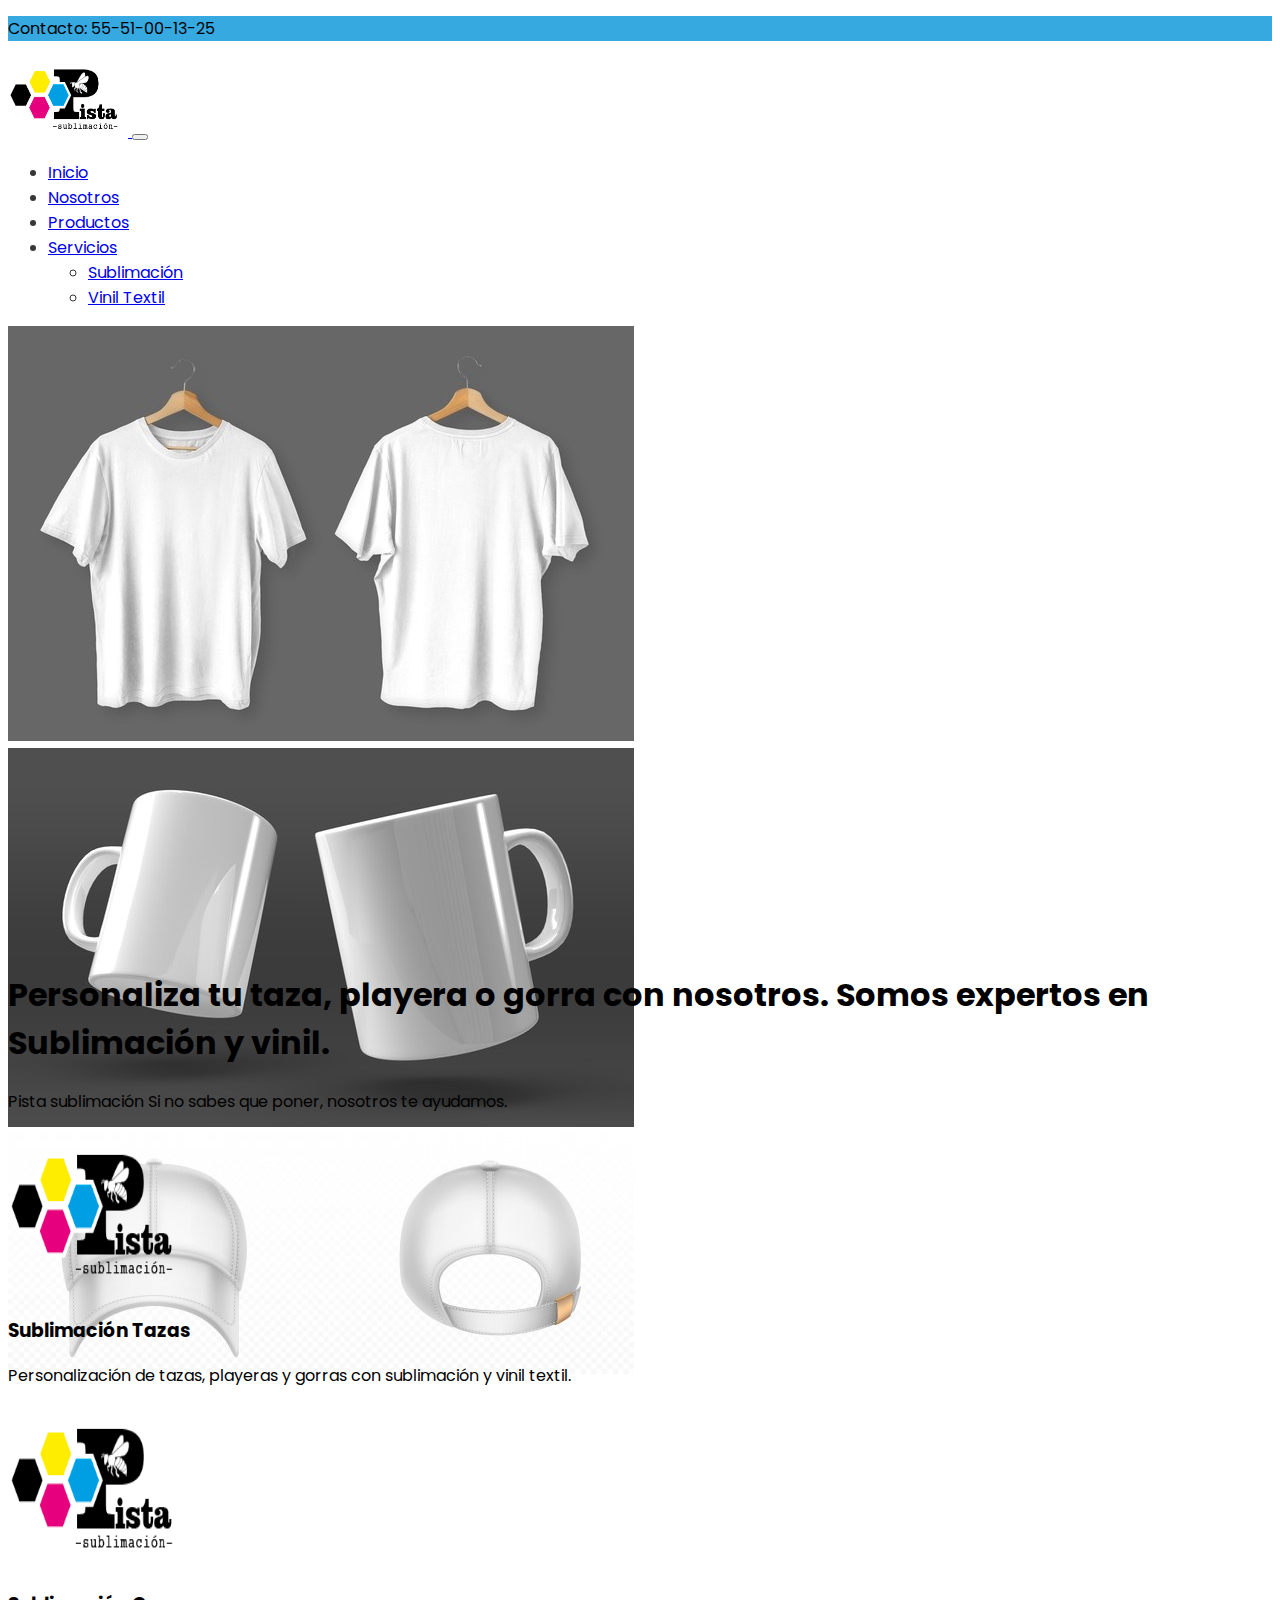
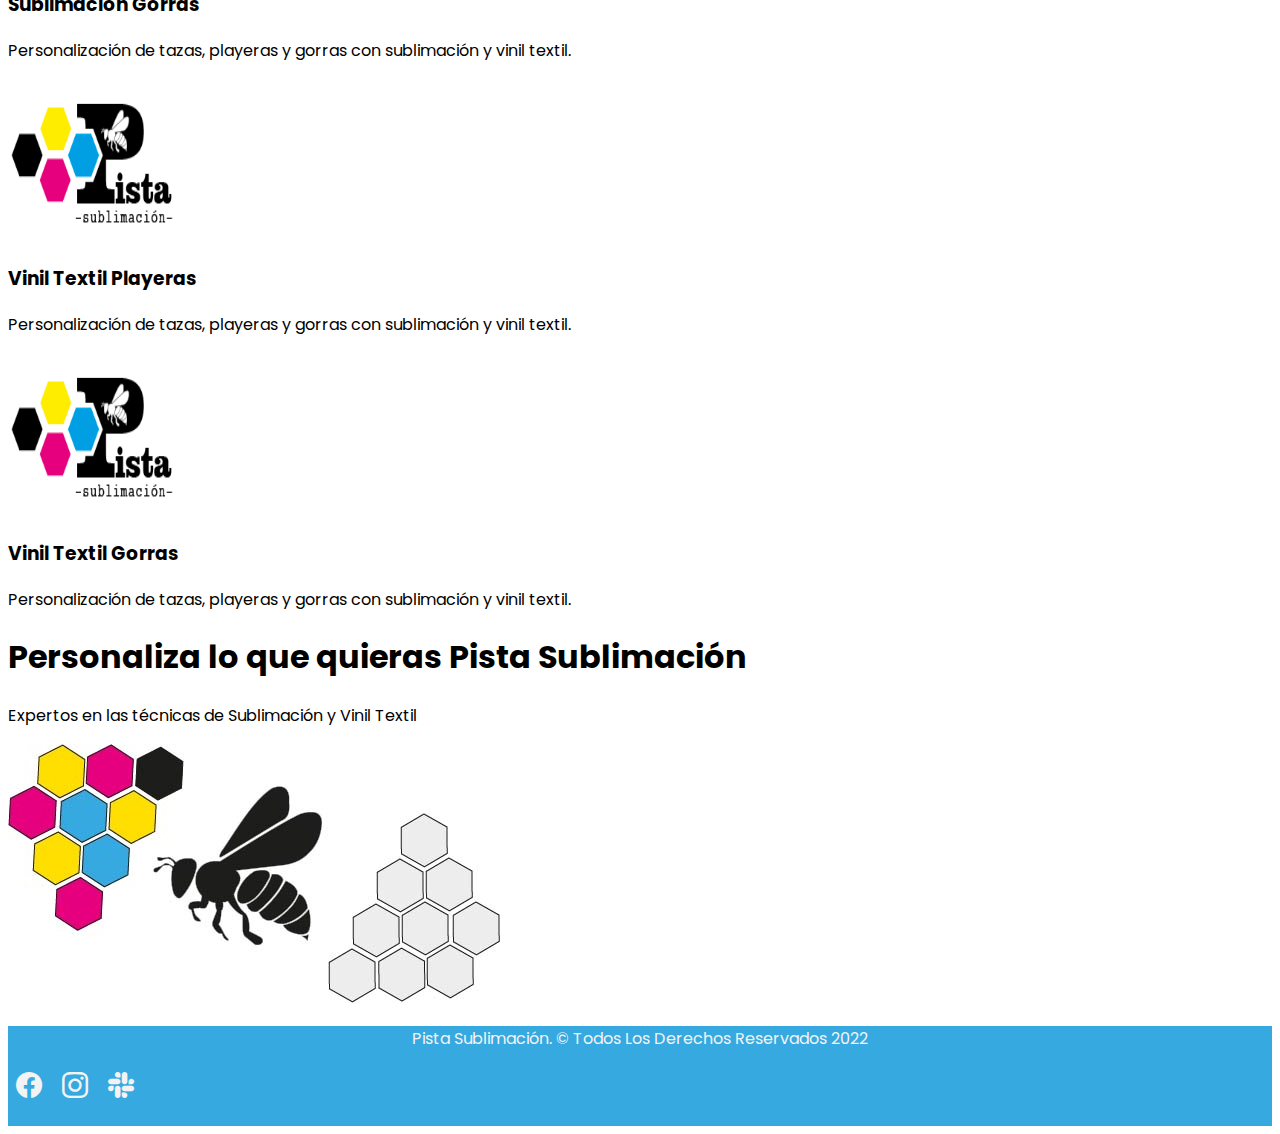
<file: index.html>
<!doctype html>
<html lang="en">

<head>
    <!-- Required meta tags -->
    <meta charset="utf-8">
    <meta name="viewport" content="width=device-width, initial-scale=1">

    <!-- Bootstrap CSS -->
    <link href="https://cdn.jsdelivr.net/npm/bootstrap@5.1.3/dist/css/bootstrap.min.css" rel="stylesheet"
        integrity="sha384-1BmE4kWBq78iYhFldvKuhfTAU6auU8tT94WrHftjDbrCEXSU1oBoqyl2QvZ6jIW3" crossorigin="anonymous">
        <link rel="stylesheet" href="https://cdn.jsdelivr.net/npm/bootstrap-icons@1.7.2/font/bootstrap-icons.css">
    <link rel="stylesheet" href="./css/estilos.css">

    <title>Portada Bootstrap</title>
</head>

<body>

    <!-- Encabezado -->
    <header class="container-fluid d-flex justify-content-center" id="encabezado">
        <p class="text-light mb-0 p-2 fs-6">Contacto: 55-51-00-13-25</p>
    </header>

    <nav class="navbar navbar-expand-lg navbar-light bg-light " id="menu">
        <div class="container-fluid">
            <a class="navbar-brand" href="index.html">
                <img src="./img/abejaP.png" alt="" width="120" height="80">
            </a>

            <button class="navbar-toggler" type="button" data-bs-toggle="collapse" data-bs-target="#navbarNavDropdown"
                aria-controls="navbarNavDropdown" aria-expanded="false" aria-label="Toggle navigation">
                <span class="navbar-toggler-icon"></span>
            </button>
            <div class="collapse navbar-collapse" id="navbarNavDropdown">
                <ul class="navbar-nav">
                    <li class="nav-item">
                        <a class="nav-link active" aria-current="page" href="index.html">Inicio</a>
                    </li>
                    <li class="nav-item">
                        <a class="nav-link" href="nosotros.html">Nosotros</a>
                    </li>
                    <li class="nav-item">
                        <a class="nav-link" href="productos.html">Productos</a>
                    </li>
                    <li class="nav-item dropdown">
                        <a class="nav-link dropdown-toggle" href="#" id="navbarDropdownMenuLink" role="button"
                            data-bs-toggle="dropdown" aria-expanded="false">
                            Servicios
                        </a>
                        <ul class="dropdown-menu" aria-labelledby="navbarDropdownMenuLink">
                            <li><a class="dropdown-item" href="sublimacion.html">Sublimación</a></li>
                            <li><a class="dropdown-item" href="vinil_textil.html">Vinil Textil</a></li>
                        </ul>
                    </li>
                </ul>
            </div>
        </div>
    </nav>

    <!--SLIDER DE IMAGENES-->

    <div id="carouselExampleSlidesOnly" class="carousel slide" data-bs-ride="carousel">
        <div class="carousel-inner">
            <div class="carousel-item active" data-bs-interval="3000">
                <img src="./img/carr01.jpg" class="d-block w-100" alt="...">
            </div>
            <div class="carousel-item" data-bs-interval="3000">
                <img src="./img/carr02.jpg" class="d-block w-100" alt="...">
            </div>
            <div class="carousel-item" data-bs-interval="3000">
                <img src="./img/carr03.jpg" class="d-block w-100" alt="...">
            </div>
        </div>
    </div>

    <!-- Intro -->

    <section class="w-50 mx-auto text-center pt-5" id="intro"> 
        <h1 class="p-3 fs-2 border-top border-3">Personaliza tu taza, playera o gorra con nosotros. <span class="text-primary">Somos expertos en Sublimación y vinil.</span></h1>
        <p class="p-3 fs-4"><span class="text-primary">Pista sublimación </span>Si no sabes que poner, nosotros te ayudamos.</p>
    </section>

    <!-- Servicios -->

    <section class="container-fluid">
        <div class="row w-75 mx-auto servicios-fila">
            <div class="col-lg-6 col-md-12 col-sm-12 d-flex icono-wrap">
                <img src="./img/abejaP.png" alt="Pista" width="180" height="160">
                <div>
                    <h3 class="fs-5 mt-4 px-4 pb-1">Sublimación Tazas</h3>
                    <p class="px-4">Personalización de tazas, playeras y gorras con sublimación y vinil textil.</p>
                </div>
            </div>
            <div class="col-lg-6 col-md-12 col-sm-12 d-flex icono-wrap">
                <img src="./img/abejaP.png" alt="Pista" width="180" height="160">
                <div>
                    <h3 class="fs-5 mt-4 px-4 pb-1">Sublimación Gorras</h3>
                    <p class="px-4">Personalización de tazas, playeras y gorras con sublimación y vinil textil.</p>
                </div>
            </div>
            <div class="col-lg-6 col-md-12 col-sm-12 d-flex icono-wrap">
                <img src="./img/abejaP.png" alt="Pista" width="180" height="160">
                <div>
                    <h3 class="fs-5 mt-4 px-4 pb-1">Vinil Textil Playeras</h3>
                    <p class="px-4">Personalización de tazas, playeras y gorras con sublimación y vinil textil.</p>
                </div>
            </div>
            <div class="col-lg-6 col-md-12 col-sm-12 d-flex icono-wrap">
                <img src="./img/abejaP.png" alt="Pista" width="180" height="160">
                <div>
                    <h3 class="fs-5 mt-4 px-4 pb-1">Vinil Textil Gorras</h3>
                    <p class="px-4">Personalización de tazas, playeras y gorras con sublimación y vinil textil.</p>
                </div>
            </div>
        </div>
    </section>

    <!-- Footer -->

    <section>
        <div class="w-75 m-auto text-center" id="equipo">
            <h1 class="mb-5 fs-2">Personaliza lo que quieras <span class="text-primary">Pista Sublimación</span></h1>
            <p class="fs-4">Expertos en las técnicas de Sublimación y Vinil Textil</p>
        </div>
        <div class="mt-5 text-center">
            <img class="img-fluid" src="./img/Portada_02.jpg" alt="">
        </div>
    </section>

    <!-- Pie de la página -->

    <footer class=" w100 d-flex align-items-center justify-content-center flex-wrap">
        <p class="fs-5 px-3 pt-3">Pista Sublimación. &copy; Todos Los Derechos Reservados 2022 </p>
        <div id="iconos">
            <a href="#"><i class="bi bi-facebook"></i></a>
            <a href="#"><i class="bi bi-instagram"></i></a>
            <a href="#"><i class="bi bi-slack"></i></a>
        </div>
    </footer>

    <!-- Option 1: Bootstrap Bundle with Popper -->
    <script src="https://cdn.jsdelivr.net/npm/bootstrap@5.1.3/dist/js/bootstrap.bundle.min.js"
        integrity="sha384-ka7Sk0Gln4gmtz2MlQnikT1wXgYsOg+OMhuP+IlRH9sENBO0LRn5q+8nbTov4+1p"
        crossorigin="anonymous"></script>


</body>

</html>
</file>
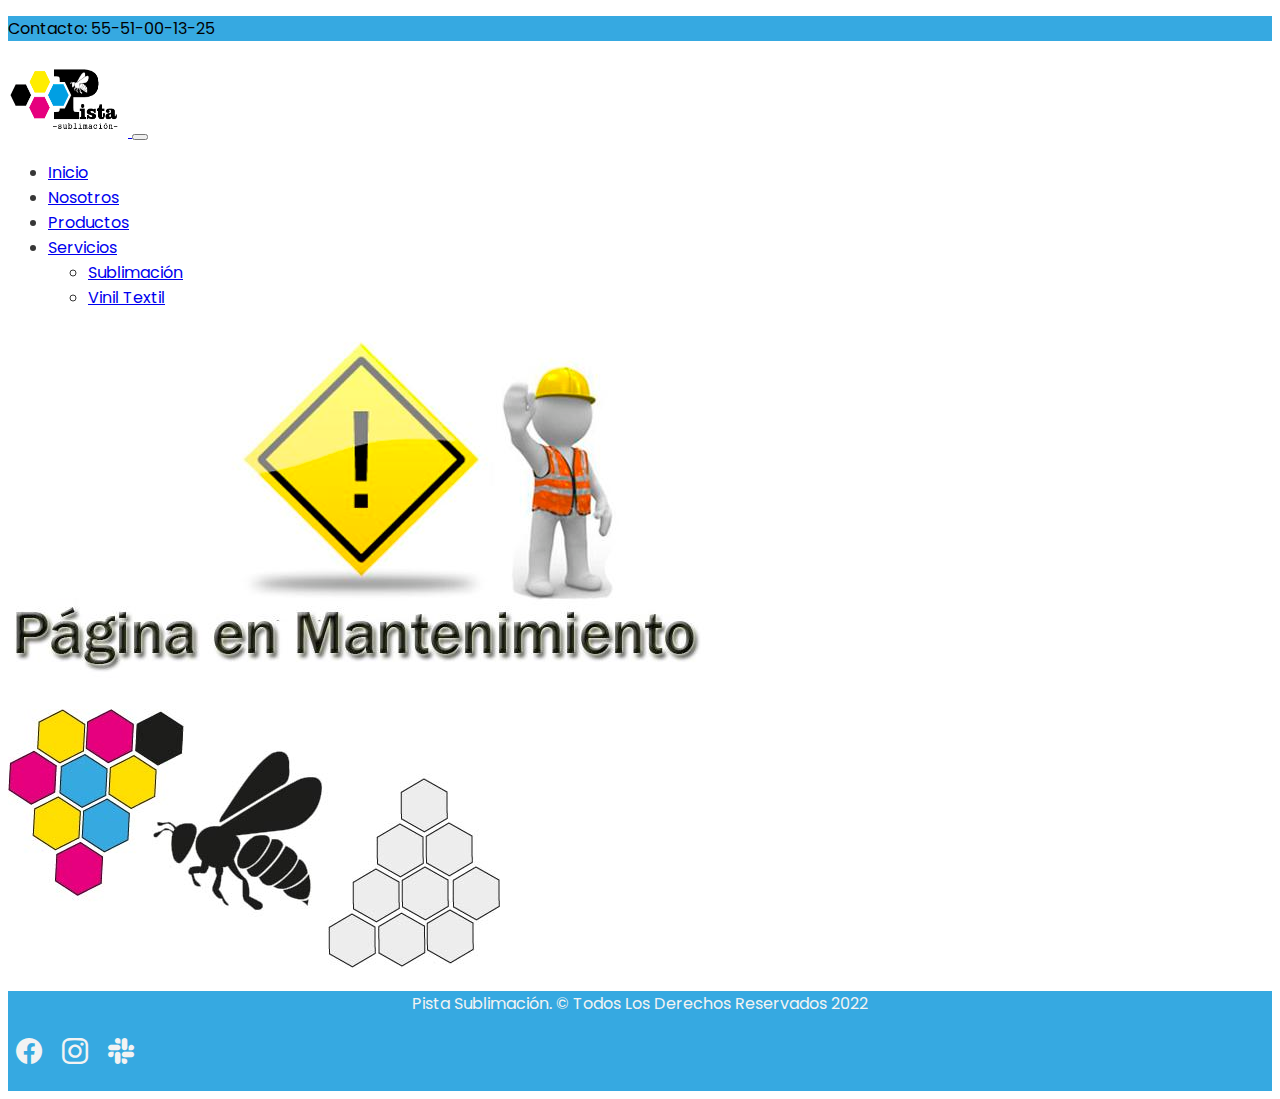
<file: mantenimiento.html>
<!DOCTYPE html>
<html lang="en">

<head>
    <meta charset="UTF-8">
    <meta http-equiv="X-UA-Compatible" content="IE=edge">
    <meta name="viewport" content="width=device-width, initial-scale=1.0">
    <title>Document</title>

    <head>
        <!-- Required meta tags -->
        <meta charset="utf-8">
        <meta name="viewport" content="width=device-width, initial-scale=1">

        <!-- Bootstrap CSS -->
        <link href="https://cdn.jsdelivr.net/npm/bootstrap@5.1.3/dist/css/bootstrap.min.css" rel="stylesheet"
            integrity="sha384-1BmE4kWBq78iYhFldvKuhfTAU6auU8tT94WrHftjDbrCEXSU1oBoqyl2QvZ6jIW3" crossorigin="anonymous">
        <link rel="stylesheet" href="https://cdn.jsdelivr.net/npm/bootstrap-icons@1.7.2/font/bootstrap-icons.css">
        <link rel="stylesheet" href="./css/estilos.css">

        <title>Mantenimiento</title>
    </head>

<body>

    <!-- Encabezado -->
    <header class="container-fluid d-flex justify-content-center" id="encabezado">
        <p class="text-light mb-0 p-2 fs-6">Contacto: 55-51-00-13-25</p>
    </header>

    <nav class="navbar navbar-expand-lg navbar-light bg-light " id="menu">
        <div class="container-fluid">
            <a class="navbar-brand" href="index.html">
                <img src="./img/abejaP.png" alt="" width="120" height="80">
            </a>

            <button class="navbar-toggler" type="button" data-bs-toggle="collapse" data-bs-target="#navbarNavDropdown"
                aria-controls="navbarNavDropdown" aria-expanded="false" aria-label="Toggle navigation">
                <span class="navbar-toggler-icon"></span>
            </button>
            <div class="collapse navbar-collapse" id="navbarNavDropdown">
                <ul class="navbar-nav">
                    <li class="nav-item">
                        <a class="nav-link active" aria-current="page" href="index.html">Inicio</a>
                    </li>
                    <li class="nav-item">
                        <a class="nav-link" href="nosotros.html">Nosotros</a>
                    </li>
                    <li class="nav-item">
                        <a class="nav-link" href="productos.html">Productos</a>
                    </li>
                    <li class="nav-item dropdown">
                        <a class="nav-link dropdown-toggle" href="#" id="navbarDropdownMenuLink" role="button"
                            data-bs-toggle="dropdown" aria-expanded="false">
                            Servicios
                        </a>
                        <ul class="dropdown-menu" aria-labelledby="navbarDropdownMenuLink">
                            <li><a class="dropdown-item" href="sublimacion.html">Sublimación</a></li>
                            <li><a class="dropdown-item" href="vinil_textil.html">Vinil Textil</a></li>
                        </ul>
                    </li>
                </ul>
            </div>
        </div>
    </nav>

    <!--SLIDER DE IMAGENES-->

    <div class="mt-5 text-center">
        <img src="./img/pagina-en-mantenimiento.jpeg" class="img-fluid" alt="...">
    </div>

    <!-- Footer -->

    <section>
        <div class="w-75 m-auto text-center" id="equipo">
            <h1 class="mb-5 fs-2"><span class="text-primary"></span></h1>
            <p class="fs-4"></p>
        </div>
        <div class="mt-5 text-center">
            <img class="w-85" src="./img/Portada_02.jpg" alt="">
        </div>
    </section>

    <!-- Pie de la página -->

    <footer class=" w100 d-flex align-items-center justify-content-center flex-wrap">
        <p class="fs-5 px-3 pt-3">Pista Sublimación. &copy; Todos Los Derechos Reservados 2022 </p>
        <div id="iconos">
            <a href="#"><i class="bi bi-facebook"></i></a>
            <a href="#"><i class="bi bi-instagram"></i></a>
            <a href="#"><i class="bi bi-slack"></i></a>
        </div>
    </footer>

    <!-- Option 1: Bootstrap Bundle with Popper -->
    <script src="https://cdn.jsdelivr.net/npm/bootstrap@5.1.3/dist/js/bootstrap.bundle.min.js"
        integrity="sha384-ka7Sk0Gln4gmtz2MlQnikT1wXgYsOg+OMhuP+IlRH9sENBO0LRn5q+8nbTov4+1p"
        crossorigin="anonymous"></script>


</body>

</html>
</file>
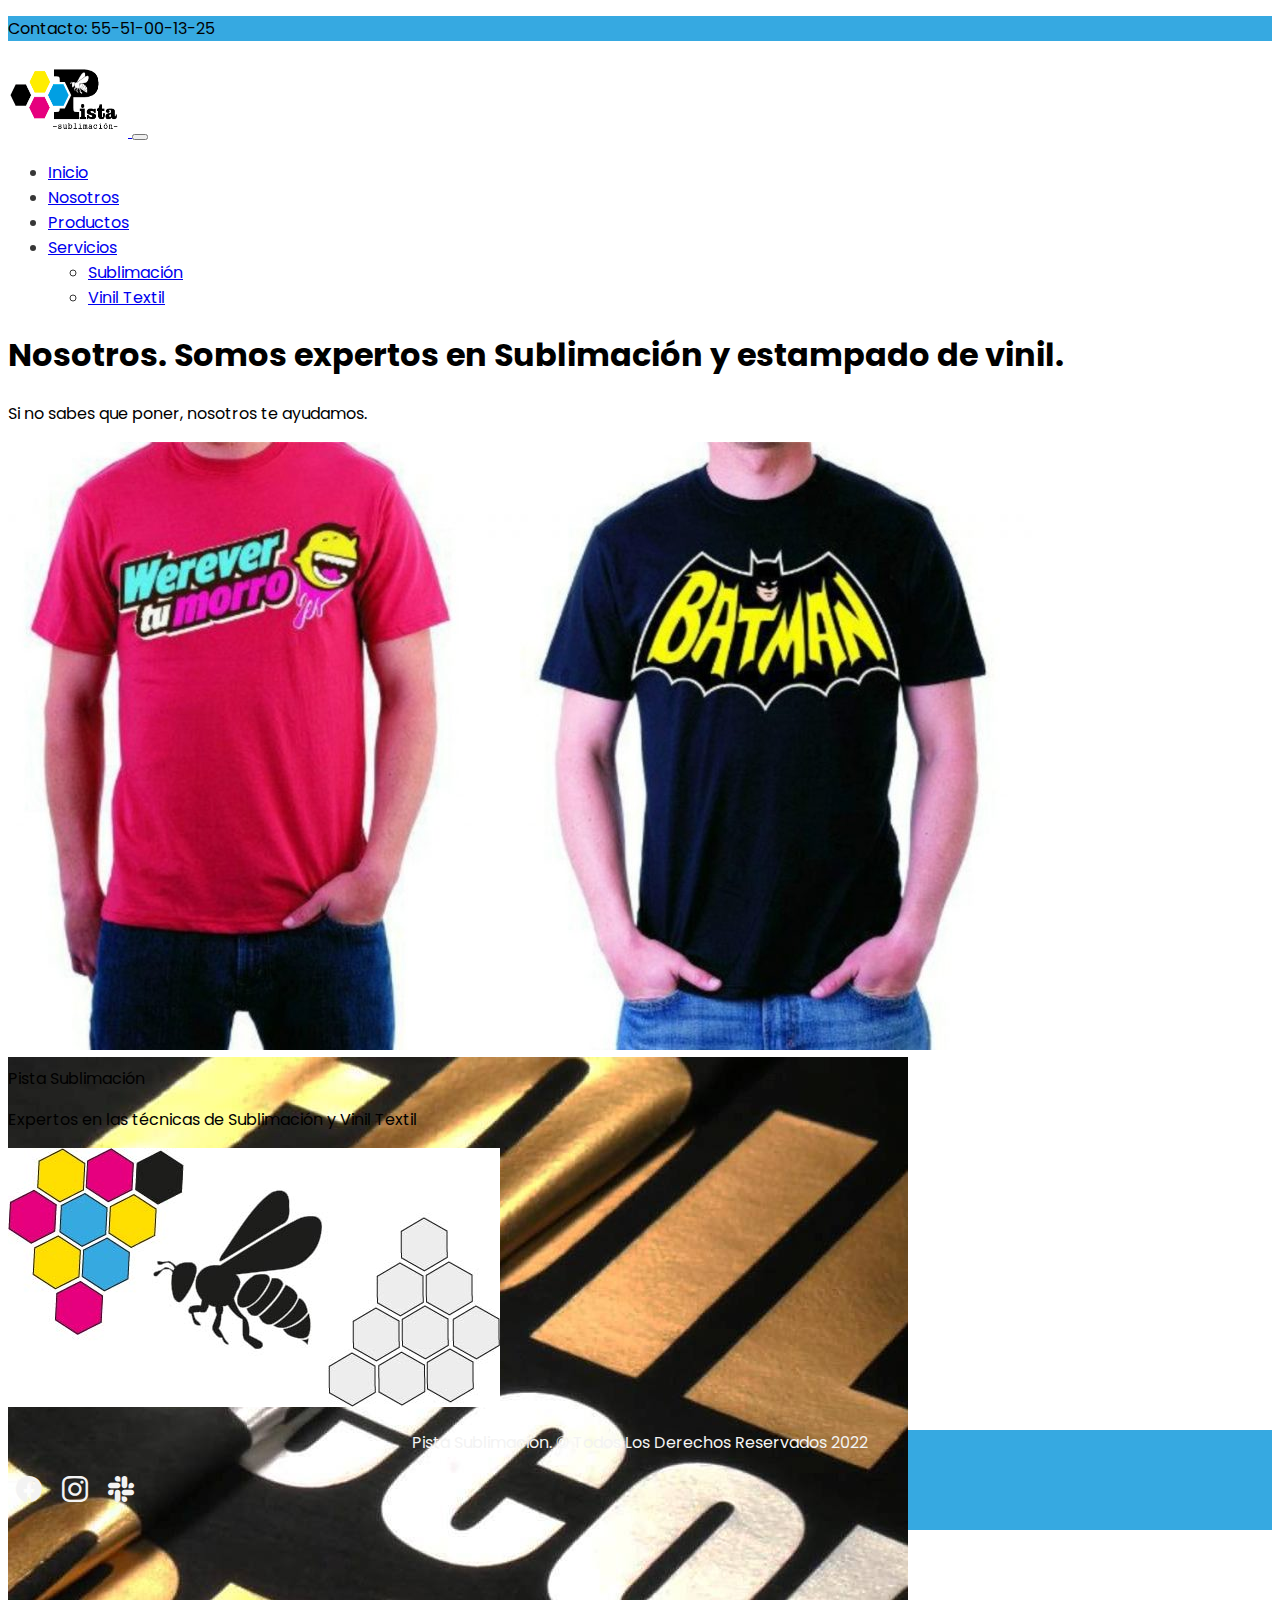
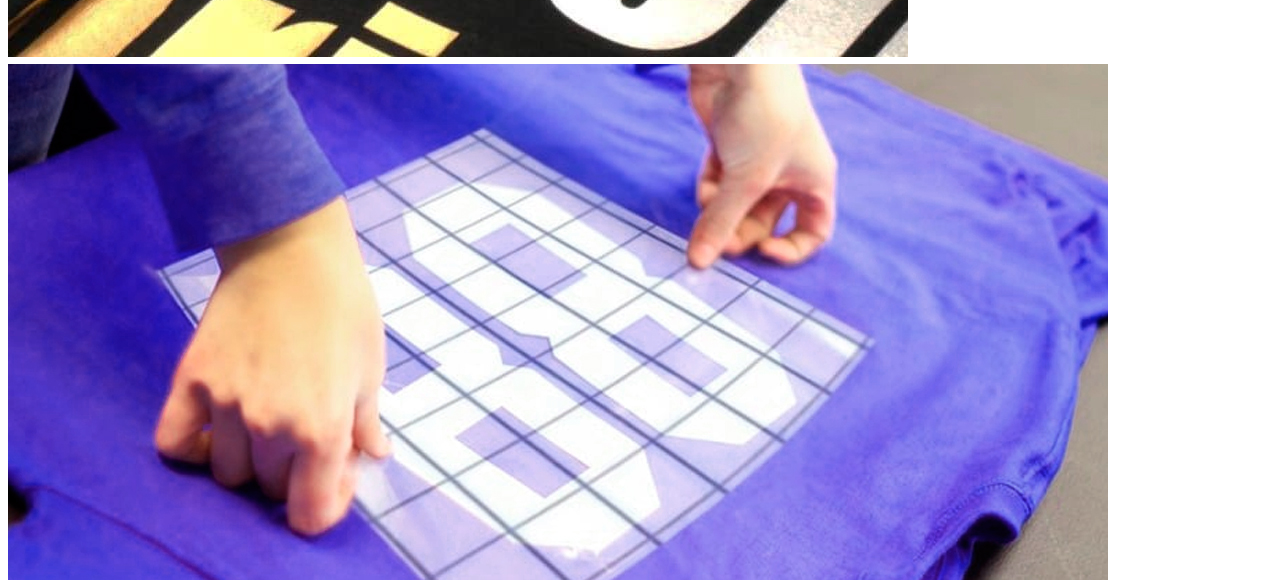
<file: nosotros.html>
<!DOCTYPE html>
<html lang="en">
    <head>
        <!-- Required meta tags -->
        <meta charset="utf-8">
        <meta name="viewport" content="width=device-width, initial-scale=1">
    
        <!-- Bootstrap CSS -->
        <link href="https://cdn.jsdelivr.net/npm/bootstrap@5.1.3/dist/css/bootstrap.min.css" rel="stylesheet" integrity="sha384-1BmE4kWBq78iYhFldvKuhfTAU6auU8tT94WrHftjDbrCEXSU1oBoqyl2QvZ6jIW3" crossorigin="anonymous">
        <link rel="stylesheet" href="https://cdn.jsdelivr.net/npm/bootstrap-icons@1.7.2/font/bootstrap-icons.css">
        <link rel="stylesheet" href="./css/estilos.css">
    
        <title>Nosotros</title>
      </head>
<body>
    <!-- Encabezado -->
    <header class="container-fluid d-flex justify-content-center" id="encabezado">
        <p class="text-light mb-0 p-2 fs-6">Contacto: 55-51-00-13-25</p>
    </header>

    <nav class="navbar navbar-expand-lg navbar-light bg-light " id="menu">
        <div class="container-fluid">
            <a class="navbar-brand" href="index.html">
                <img src="./img/abejaP.png" alt="" width="120" height="80">
              </a>
            
          <button class="navbar-toggler" type="button" data-bs-toggle="collapse" data-bs-target="#navbarNavDropdown" aria-controls="navbarNavDropdown" aria-expanded="false" aria-label="Toggle navigation">
            <span class="navbar-toggler-icon"></span>
          </button>
          <div class="collapse navbar-collapse" id="navbarNavDropdown">
            <ul class="navbar-nav">
              <li class="nav-item">
                <a class="nav-link" aria-current="page" href="index.html">Inicio</a>
              </li>
              <li class="nav-item">
                <a class="nav-link active" href="nosotros.html">Nosotros</a>
              </li>
              <li class="nav-item">
                <a class="nav-link" href="productos.html">Productos</a>
              </li>
              <li class="nav-item dropdown">
                <a class="nav-link dropdown-toggle" href="#" id="navbarDropdownMenuLink" role="button" data-bs-toggle="dropdown" aria-expanded="false">
                  Servicios
                </a>
                <ul class="dropdown-menu" aria-labelledby="navbarDropdownMenuLink">
                    <li><a class="dropdown-item" href="sublimacion.html">Sublimación</a></li>
                    <li><a class="dropdown-item" href="vinil_textil.html">Vinil Textil</a></li>
                </ul>
              </li>
            </ul>
          </div>
        </div>
      </nav>

      <!-- Intro -->

    <section class="w-50 mx-auto text-center pt-5" id="intro"> 
        <h1 class="p-3 fs-2 border-3">Nosotros. <span class="text-primary">Somos expertos en Sublimación y estampado de vinil.</span></h1>
        <p class="p-3 fs-4">Si no sabes que poner, nosotros te ayudamos.</p>
    </section>

      <!--SLIDER DE IMAGENES-->

    <div id="carouselExampleSlidesOnly" class="carousel slide" data-bs-ride="carousel">
        <div class="carousel-inner">
            <div class="carousel-item active" data-bs-interval="3000">
                <img src="./img/nosImg02.jpeg" class="d-block w-100" alt="...">
            </div>
            <div class="carousel-item" data-bs-interval="3000">
                <img src="./img/nosImg03.jpeg" class="d-block w-100" alt="...">
            </div>
            <div class="carousel-item" data-bs-interval="3000">
                <img src="./img/nosImg04.jpeg" class="d-block w-100" alt="...">
            </div>
        </div>
    </div>

    

    <!-- Footer -->

    <section>
        <div class="w-75 m-auto text-center" id="equipo">
            <span class="text-primary mb-5 fs-2">Pista Sublimación</span>
            <p class="fs-4">Expertos en las técnicas de Sublimación y Vinil Textil</p>
        </div>
        <div class="mt-5 text-center">
            <img class="img-fluid" src="./img/Portada_02.jpg" alt="">
        </div>
    </section>

    <!-- Pie de la página -->

    <footer class=" w100 d-flex align-items-center justify-content-center flex-wrap">
        <p class="fs-5 px-3 pt-3">Pista Sublimación. &copy; Todos Los Derechos Reservados 2022 </p>
        <div id="iconos">
            <a href="#"><i class="bi bi-facebook"></i></a>
            <a href="#"><i class="bi bi-instagram"></i></a>
            <a href="#"><i class="bi bi-slack"></i></a>
        </div>
    </footer>

    <!-- Option 1: Bootstrap Bundle with Popper -->
    <script src="https://cdn.jsdelivr.net/npm/bootstrap@5.1.3/dist/js/bootstrap.bundle.min.js" integrity="sha384-ka7Sk0Gln4gmtz2MlQnikT1wXgYsOg+OMhuP+IlRH9sENBO0LRn5q+8nbTov4+1p" crossorigin="anonymous"></script>
</body>
</html>
</file>
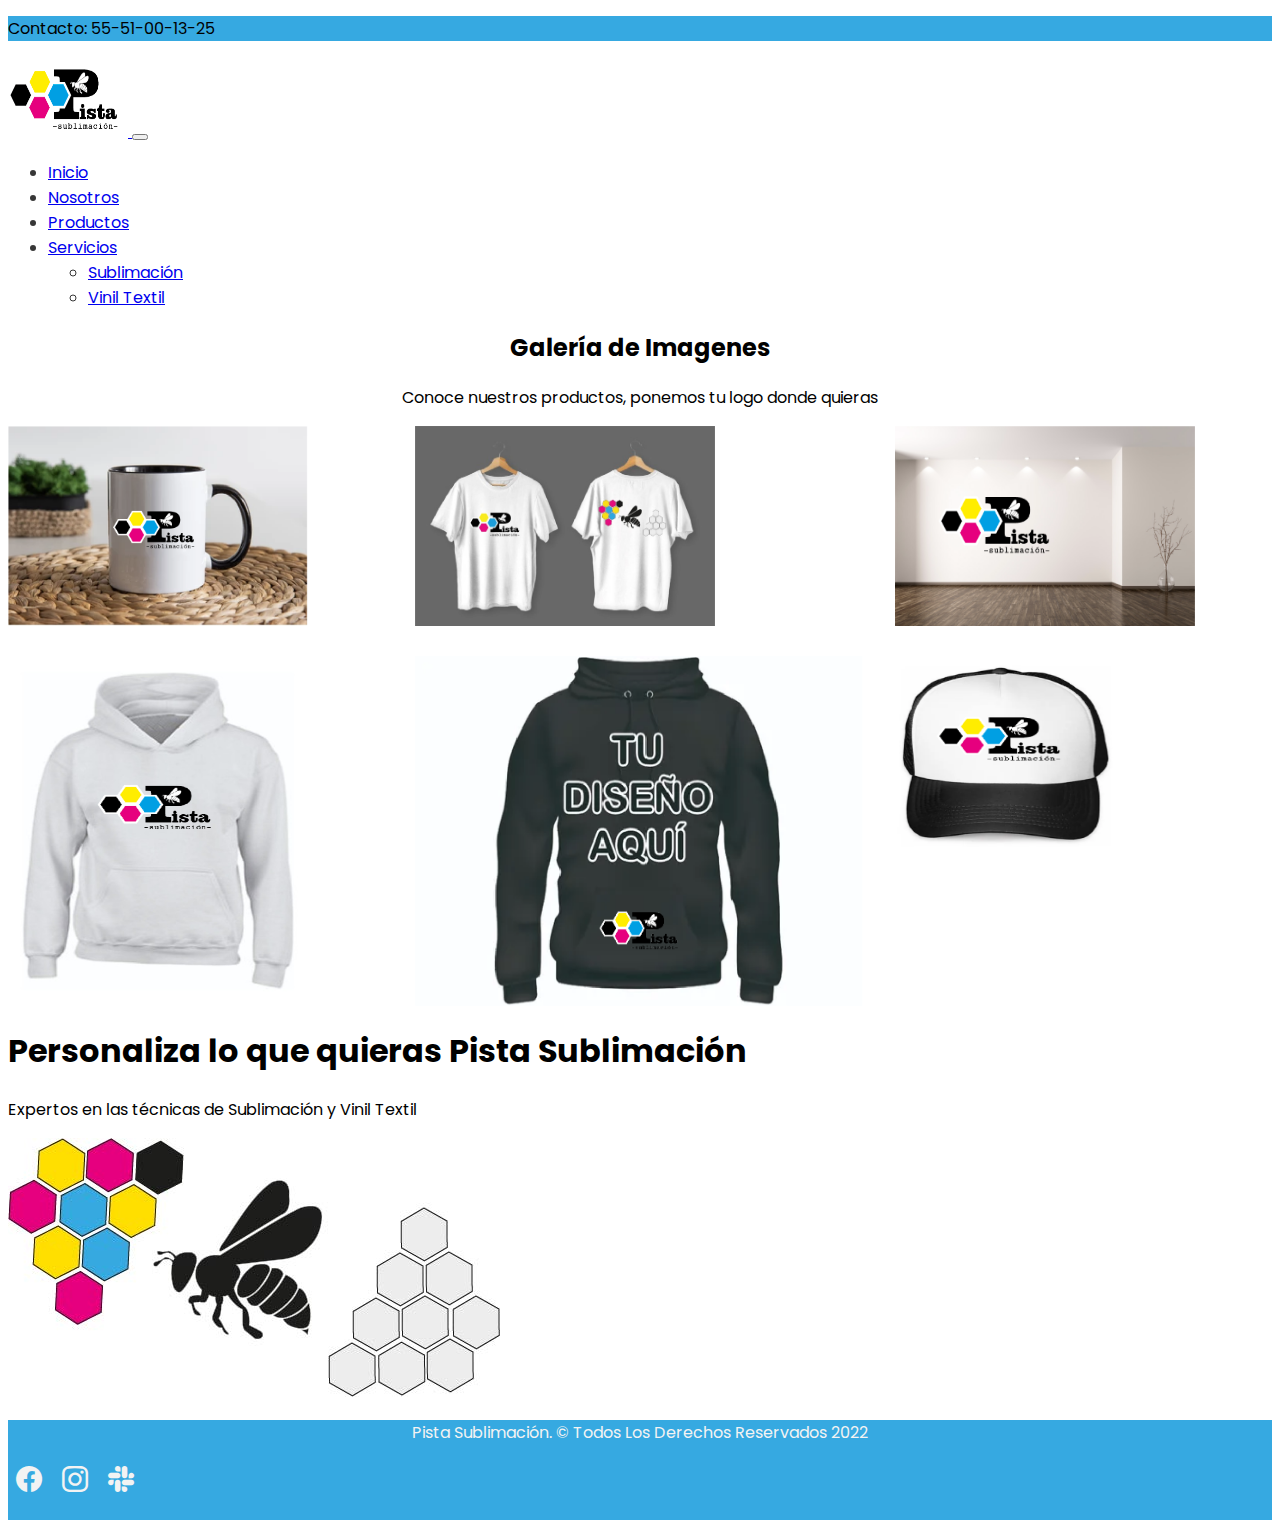
<file: productos.html>
<!DOCTYPE html>
<html lang="en">
    <head>
        <!-- Required meta tags -->
        <meta charset="utf-8">
        <meta name="viewport" content="width=device-width, initial-scale=1">
    
        <!-- Bootstrap CSS -->
        <link href="https://cdn.jsdelivr.net/npm/bootstrap@5.1.3/dist/css/bootstrap.min.css" rel="stylesheet" integrity="sha384-1BmE4kWBq78iYhFldvKuhfTAU6auU8tT94WrHftjDbrCEXSU1oBoqyl2QvZ6jIW3" crossorigin="anonymous">
        <link rel="stylesheet" href="https://cdn.jsdelivr.net/npm/bootstrap-icons@1.7.2/font/bootstrap-icons.css">
        <link rel="stylesheet" href="./css/estilos.css">
    
        <title>Productos</title>
      </head>
<body>
     <!-- Encabezado -->
     <header class="container-fluid d-flex justify-content-center" id="encabezado">
        <p class="text-light mb-0 p-2 fs-6">Contacto: 55-51-00-13-25</p>
    </header>

    <nav class="navbar navbar-expand-lg navbar-light bg-light " id="menu">
        <div class="container-fluid">
            <a class="navbar-brand" href="index.html">
                <img src="./img/abejaP.png" alt="" width="120" height="80">
              </a>
            
          <button class="navbar-toggler" type="button" data-bs-toggle="collapse" data-bs-target="#navbarNavDropdown" aria-controls="navbarNavDropdown" aria-expanded="false" aria-label="Toggle navigation">
            <span class="navbar-toggler-icon"></span>
          </button>
          <div class="collapse navbar-collapse" id="navbarNavDropdown">
            <ul class="navbar-nav">
              <li class="nav-item">
                <a class="nav-link" aria-current="page" href="index.html">Inicio</a>
              </li>
              <li class="nav-item">
                <a class="nav-link" href="nosotros.html">Nosotros</a>
              </li>
              <li class="nav-item">
                <a class="nav-link active" href="productos.html">Productos</a>
              </li>
              <li class="nav-item dropdown">
                <a class="nav-link dropdown-toggle" href="#" id="navbarDropdownMenuLink" role="button" data-bs-toggle="dropdown" aria-expanded="false">
                  Servicios
                </a>
                <ul class="dropdown-menu" aria-labelledby="navbarDropdownMenuLink">
                  <li><a class="dropdown-item" href="sublimacion.html">Sublimación</a></li>
                  <li><a class="dropdown-item" href="vinil_textil.html">Vinil Textil</a></li>
              </ul>
              </li>
            </ul>
          </div>
        </div>
      </nav>

    <!-- Cards -->

    <section id="galeria">
        <div class="contenedor">
            
            <div class="titulo">
            <h2>Galería de Imagenes</h2>
            <p>Conoce nuestros productos, ponemos tu logo donde quieras</p>
        </div>
        
            <div class="gridPadre">
                <img src="./img/Taza_P.png" alt="Servicios" class="umagenGaleria imagenUno tamañoimg">
                <img src="./img/Playera.jpg" alt="Servicios" class="umagenGaleria imagenDos tamañoimg">
                <img src="./img/Pared.png" alt="Servicios" class="umagenGaleria imagenTres tamañoimg">
                <img src="./img/sudadera.png" alt="Servicios" class="umagenGaleria imagenCuatro tamañoimg" id="sudadera">
                <img src="./img/sudaderaNegra.png" alt="Servicios" class="umagenGaleria imagenCinco tamañoimg" id="sudaderaNegra">
                <img src="./img/Gorra_P.png" alt="Servicios" class="umagenGaleria imagenSeis tamañoimg" id="gorra">
            </div>
        </div>
    </section>
    
    <!-- Footer -->

    <section>
        <div class="w-75 m-auto text-center" id="equipo">
            <h1 class="mb-5 fs-2">Personaliza lo que quieras <span class="text-primary">Pista Sublimación</span></h1>
            <p class="fs-4">Expertos en las técnicas de Sublimación y Vinil Textil</p>
        </div>
        <div class="mt-5 text-center">
            <img class="img-fluid" src="./img/Portada_02.jpg" alt="">
        </div>
    </section>

    <!-- Pie de la página -->

    <footer class=" w100 d-flex align-items-center justify-content-center flex-wrap">
        <p class="fs-5 px-3 pt-3">Pista Sublimación. &copy; Todos Los Derechos Reservados 2022 </p>
        <div id="iconos">
            <a href="#"><i class="bi bi-facebook"></i></a>
            <a href="#"><i class="bi bi-instagram"></i></a>
            <a href="#"><i class="bi bi-slack"></i></a>
        </div>
    </footer>
    <!-- Option 1: Bootstrap Bundle with Popper -->
    <script src="https://cdn.jsdelivr.net/npm/bootstrap@5.1.3/dist/js/bootstrap.bundle.min.js" integrity="sha384-ka7Sk0Gln4gmtz2MlQnikT1wXgYsOg+OMhuP+IlRH9sENBO0LRn5q+8nbTov4+1p" crossorigin="anonymous"></script>

</body>
</html>
</file>
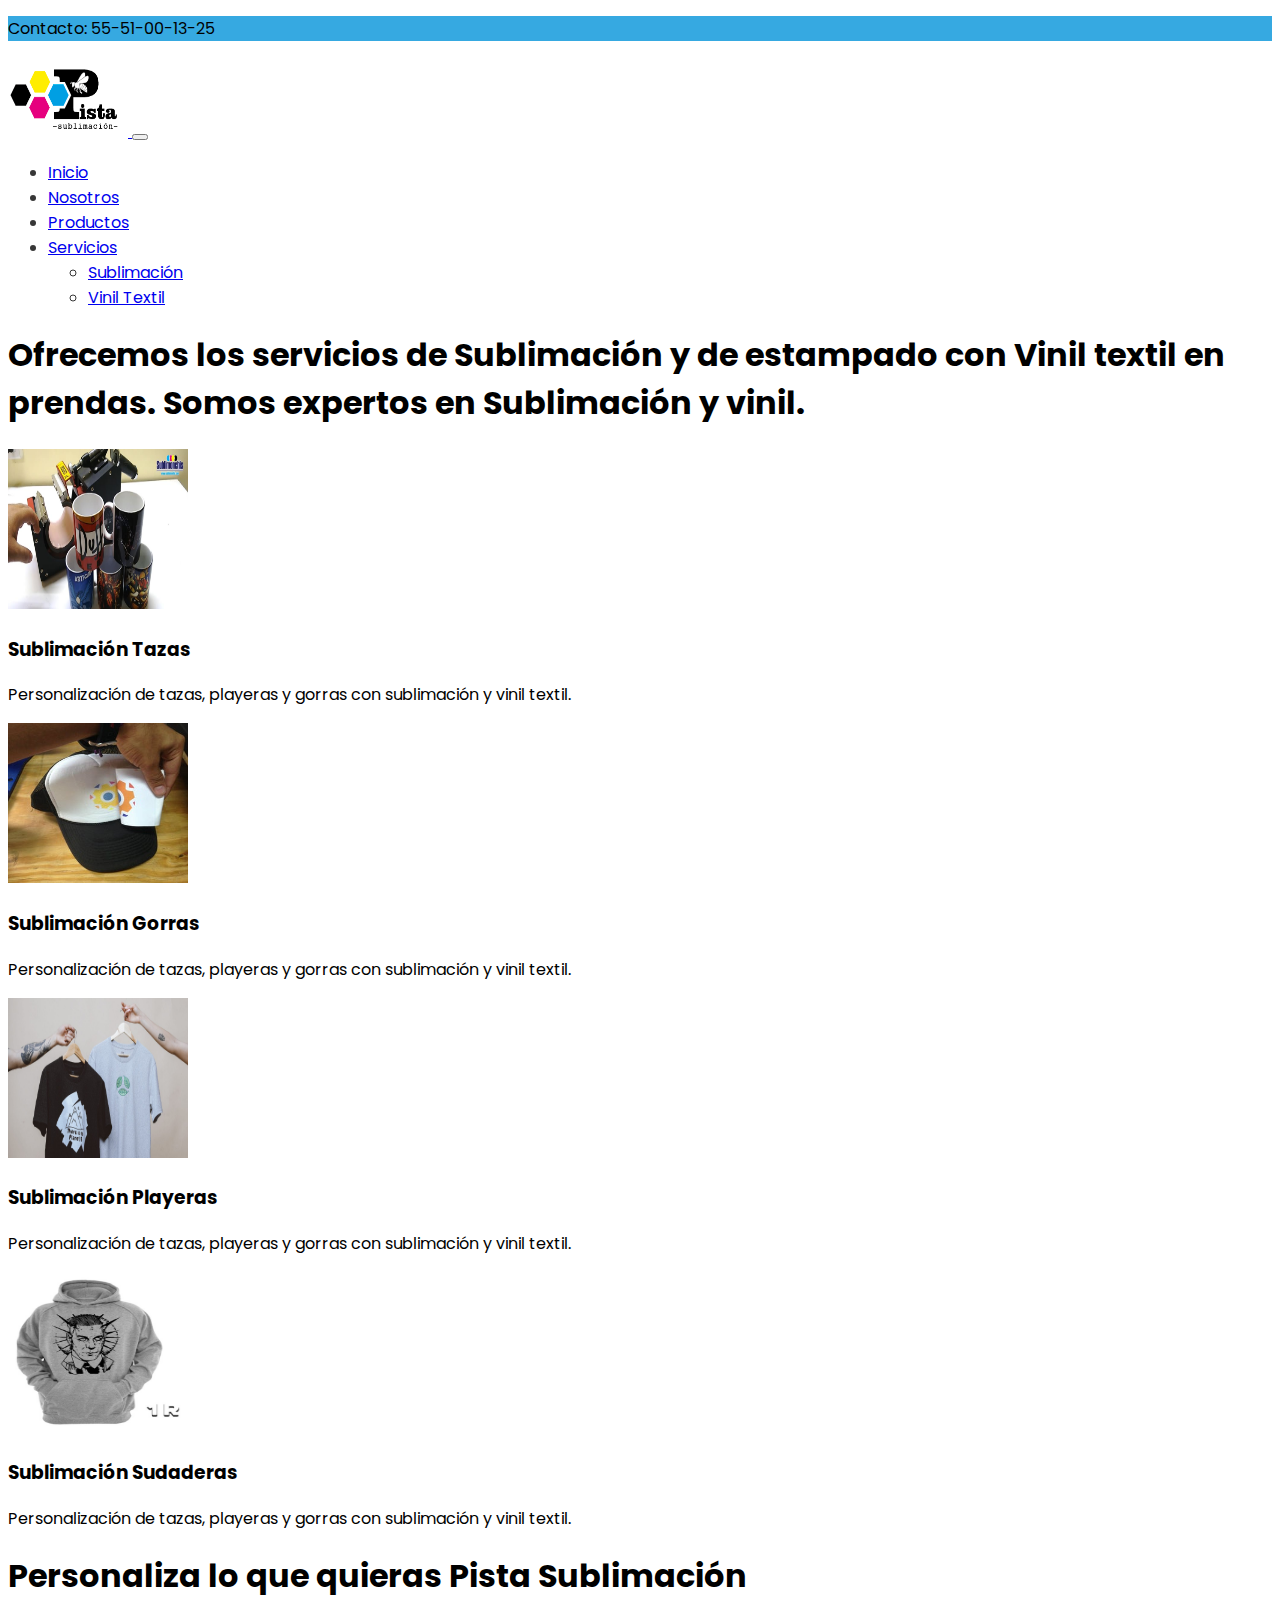
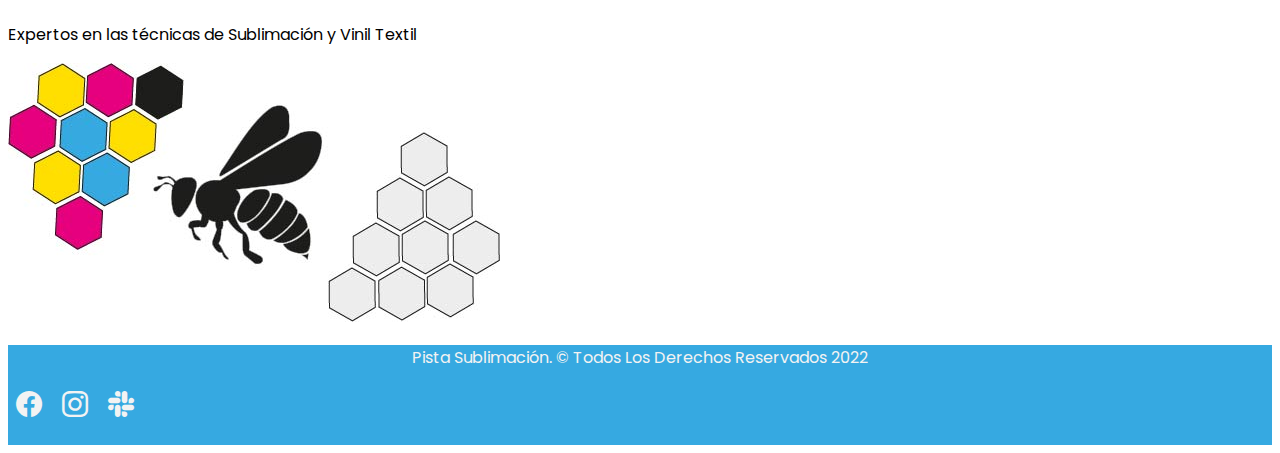
<file: sublimacion.html>
<!DOCTYPE html>
<html lang="en">

<head>
    <!-- Required meta tags -->
    <meta charset="utf-8">
    <meta name="viewport" content="width=device-width, initial-scale=1">

    <!-- Bootstrap CSS -->
    <link href="https://cdn.jsdelivr.net/npm/bootstrap@5.1.3/dist/css/bootstrap.min.css" rel="stylesheet"
        integrity="sha384-1BmE4kWBq78iYhFldvKuhfTAU6auU8tT94WrHftjDbrCEXSU1oBoqyl2QvZ6jIW3" crossorigin="anonymous">
        <link rel="stylesheet" href="https://cdn.jsdelivr.net/npm/bootstrap-icons@1.7.2/font/bootstrap-icons.css">
        <link rel="stylesheet" href="./css/estilos.css">

    <title>Sublimación</title>
</head>

<body>
    <!-- Encabezado -->
    <header class="container-fluid d-flex justify-content-center" id="encabezado">
        <p class="text-light mb-0 p-2 fs-6">Contacto: 55-51-00-13-25</p>
    </header>

    <nav class="navbar navbar-expand-lg navbar-light bg-light " id="menu">
        <div class="container-fluid">
            <a class="navbar-brand" href="index.html">
                <img src="./img/abejaP.png" alt="" width="120" height="80">
            </a>

            <button class="navbar-toggler" type="button" data-bs-toggle="collapse" data-bs-target="#navbarNavDropdown"
                aria-controls="navbarNavDropdown" aria-expanded="false" aria-label="Toggle navigation">
                <span class="navbar-toggler-icon"></span>
            </button>
            <div class="collapse navbar-collapse" id="navbarNavDropdown">
                <ul class="navbar-nav">
                    <li class="nav-item">
                        <a class="nav-link" aria-current="page" href="index.html">Inicio</a>
                    </li>
                    <li class="nav-item">
                        <a class="nav-link" href="nosotros.html">Nosotros</a>
                    </li>
                    <li class="nav-item">
                        <a class="nav-link" href="productos.html">Productos</a>
                    </li>
                    <li class="nav-item dropdown">
                        <a class="nav-link dropdown-toggle active" href="#" id="navbarDropdownMenuLink" role="button"
                            data-bs-toggle="dropdown" aria-expanded="false">
                            Servicios
                        </a>
                        <ul class="dropdown-menu" aria-labelledby="navbarDropdownMenuLink">
                            <li><a class="dropdown-item" href="sublimacion.html">Sublimación</a></li>
                            <li><a class="dropdown-item" href="mantenimiento.html">Vinil Textil</a></li>
                        </ul>
                    </li>
                </ul>
            </div>
        </div>
    </nav>

      <!-- Intro -->

      <section class="w-50 mx-auto text-center pt-5" id="intro"> 
        <h1 class="p-3 fs-2 border-3">Ofrecemos los servicios de Sublimación y de estampado con Vinil textil en prendas. <span class="text-primary">Somos expertos en Sublimación y vinil.</span></h1>
      </section>

    <!-- Servicios -->

    <section class="container-fluid">
        <div class="row w-75 mx-auto servicios-fila">
            <div class="col-lg-6 col-md-12 col-sm-12 d-flex icono-wrap">
                <img src="./img/ejTaza.jpeg" alt="Pista" width="180" height="160">
                <div>
                    <h3 class="fs-5 mt-4 px-4 pb-1">Sublimación Tazas</h3>
                    <p class="px-4">Personalización de tazas, playeras y gorras con sublimación y vinil textil.</p>
                </div>
            </div>
            <div class="col-lg-6 col-md-12 col-sm-12 d-flex icono-wrap">
                <img src="./img/ejGorra.jpeg" alt="Pista" width="180" height="160">
                <div>
                    <h3 class="fs-5 mt-4 px-4 pb-1">Sublimación Gorras</h3>
                    <p class="px-4">Personalización de tazas, playeras y gorras con sublimación y vinil textil.</p>
                </div>
            </div>
            <div class="col-lg-6 col-md-12 col-sm-12 d-flex icono-wrap">
                <img src="./img/ejPlayera.jpeg" alt="Pista" width="180" height="160">
                <div>
                    <h3 class="fs-5 mt-4 px-4 pb-1">Sublimación Playeras</h3>
                    <p class="px-4">Personalización de tazas, playeras y gorras con sublimación y vinil textil.</p>
                </div>
            </div>
            <div class="col-lg-6 col-md-12 col-sm-12 d-flex icono-wrap">
                <img src="./img/sudadera.jpeg" alt="Pista" width="180" height="160">
                <div>
                    <h3 class="fs-5 mt-4 px-4 pb-1">Sublimación Sudaderas</h3>
                    <p class="px-4">Personalización de tazas, playeras y gorras con sublimación y vinil textil.</p>
                </div>
            </div>
        </div>
    </section>
  

    <!-- Footer -->

    <section>
        <div class="w-75 m-auto text-center " id="equipo">
            <h1 class="mb-5 fs-2">Personaliza lo que quieras <span class="text-primary">Pista Sublimación</span></h1>
            <p class="fs-4">Expertos en las técnicas de Sublimación y Vinil Textil</p>
        </div>
        <div class="mt-5 text-center">
            <img class="img-fluid" src="./img/Portada_02.jpg" alt="">
        </div>
    </section>

    <!-- Pie de la página -->

    <footer class=" w100 d-flex align-items-center justify-content-center flex-wrap">
        <p class="fs-5 px-3 pt-3">Pista Sublimación. &copy; Todos Los Derechos Reservados 2022 </p>
        <div id="iconos">
            <a href="#"><i class="bi bi-facebook"></i></a>
            <a href="#"><i class="bi bi-instagram"></i></a>
            <a href="#"><i class="bi bi-slack"></i></a>
        </div>
    </footer>
    <!-- Option 1: Bootstrap Bundle with Popper -->
    <script src="https://cdn.jsdelivr.net/npm/bootstrap@5.1.3/dist/js/bootstrap.bundle.min.js"
        integrity="sha384-ka7Sk0Gln4gmtz2MlQnikT1wXgYsOg+OMhuP+IlRH9sENBO0LRn5q+8nbTov4+1p"
        crossorigin="anonymous"></script>

</body>

</html>
</file>
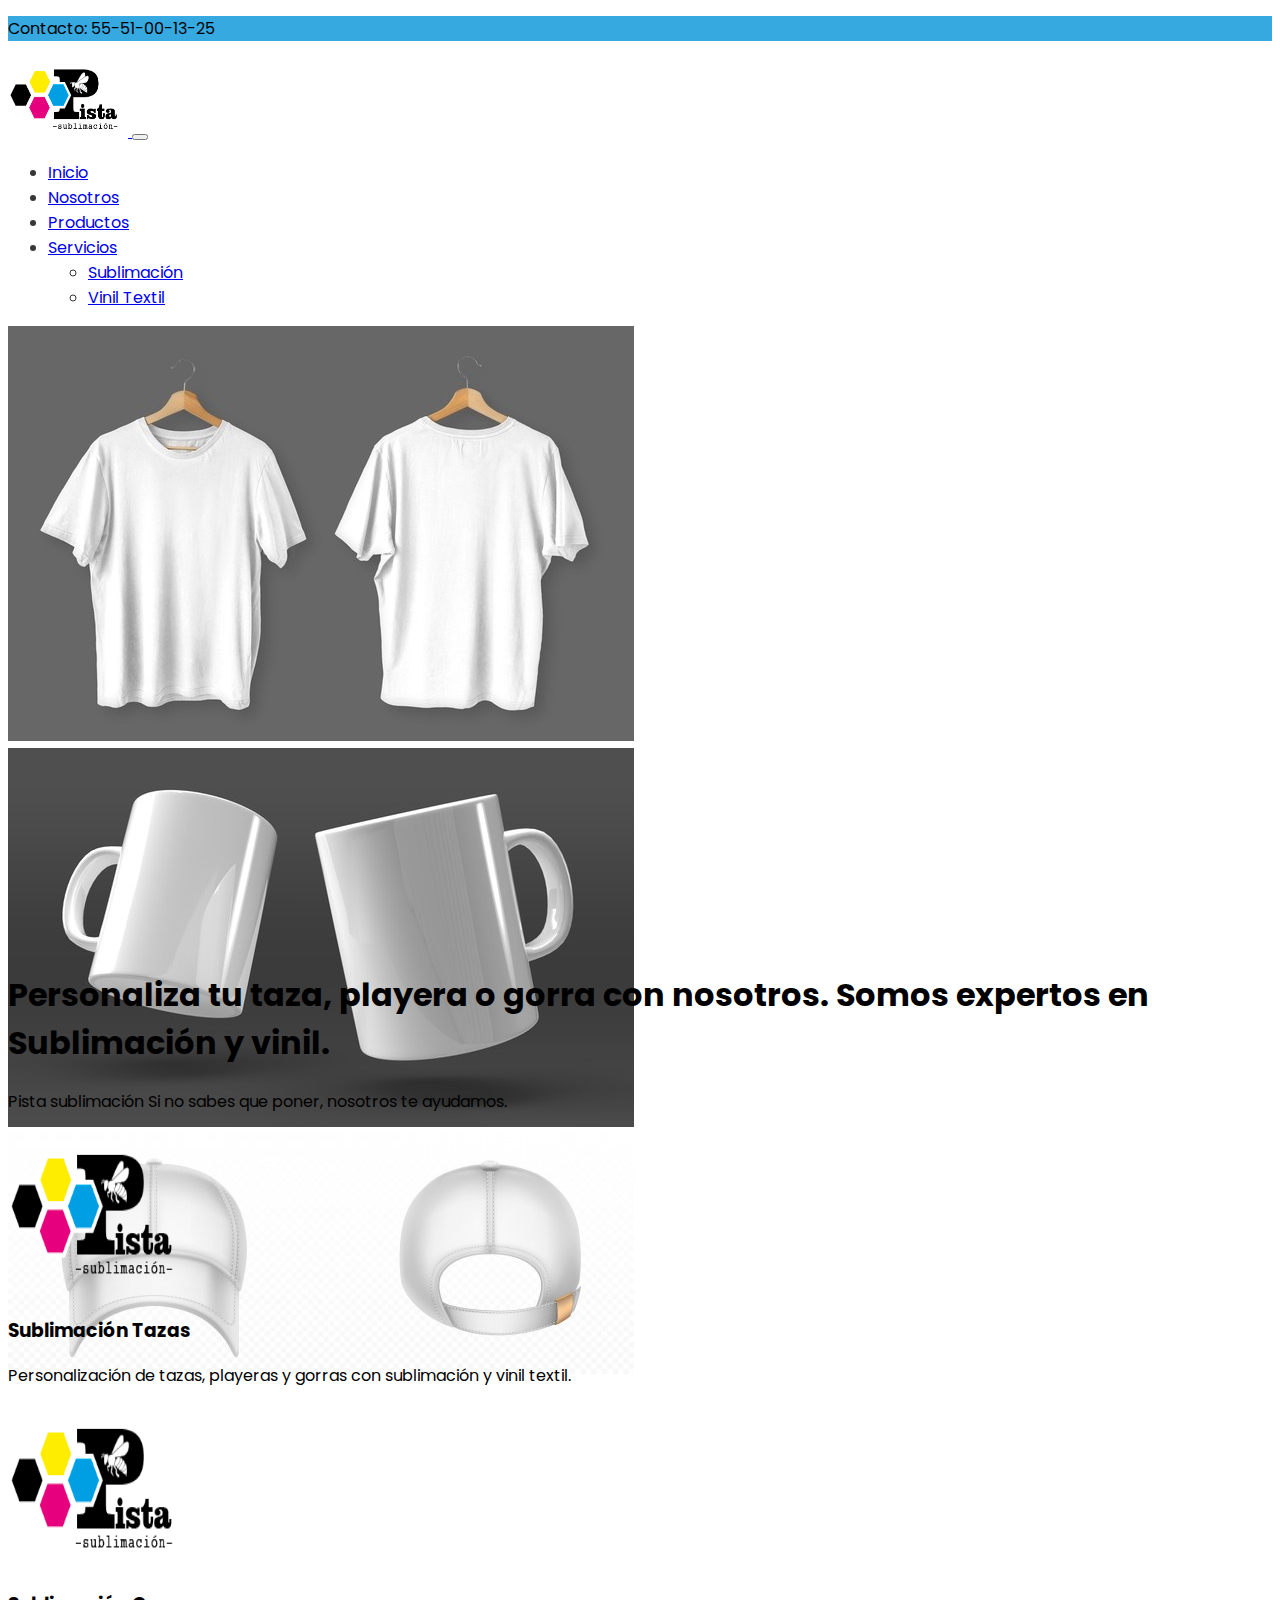
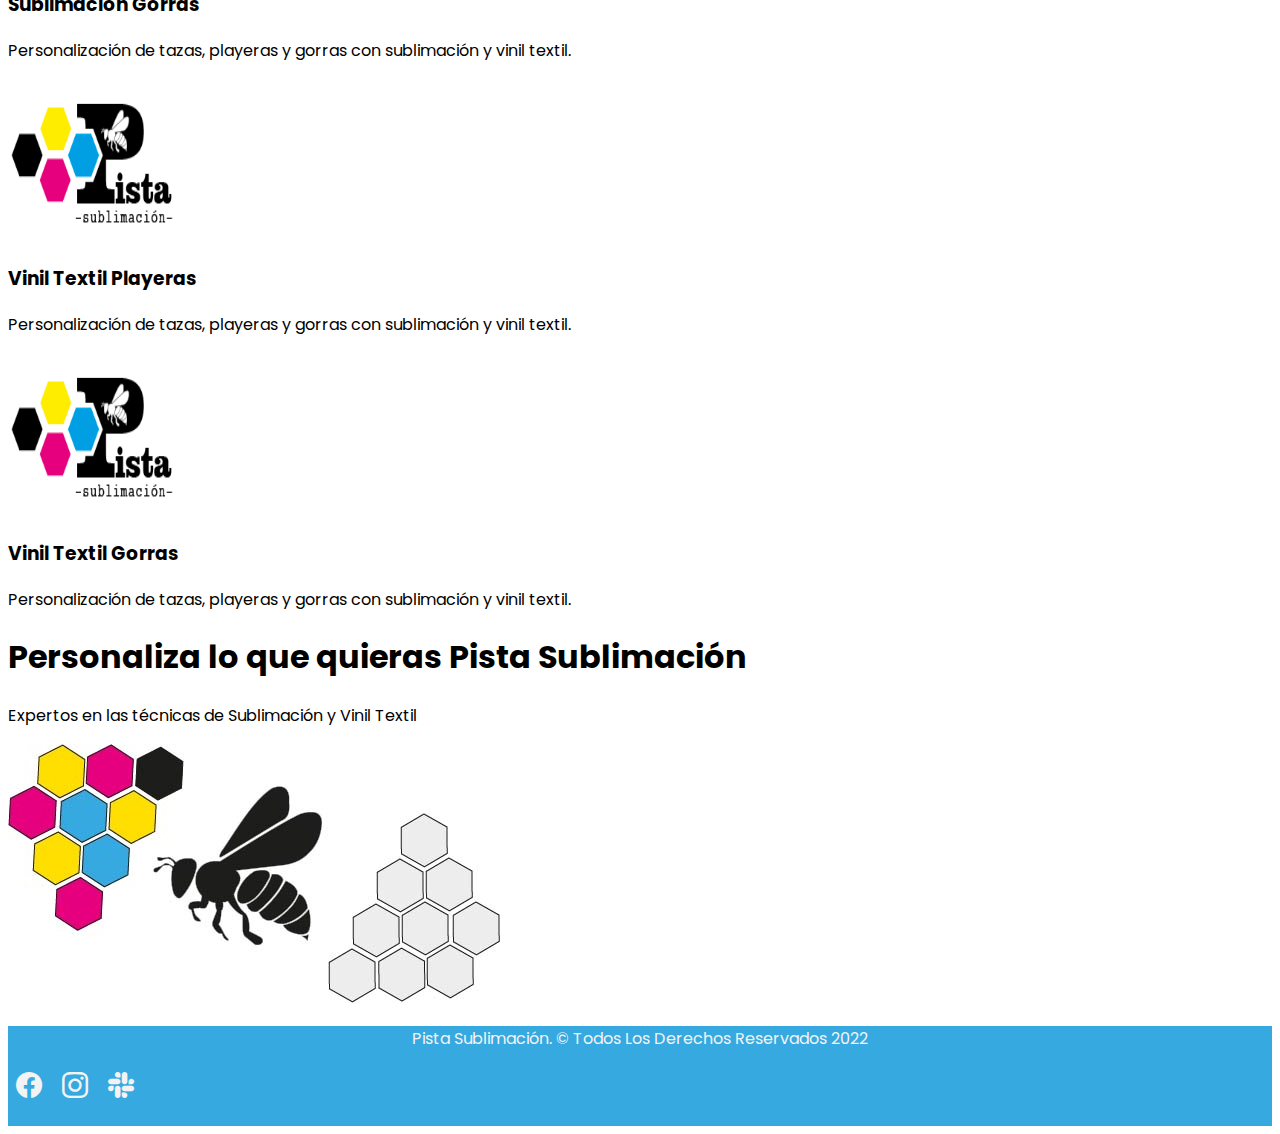
<file: vinil_textil.html>
<!DOCTYPE html>
<html lang="en">

<head>
    <!-- Required meta tags -->
    <meta charset="utf-8">
    <meta name="viewport" content="width=device-width, initial-scale=1">

    <!-- Bootstrap CSS -->
    <link href="https://cdn.jsdelivr.net/npm/bootstrap@5.1.3/dist/css/bootstrap.min.css" rel="stylesheet"
        integrity="sha384-1BmE4kWBq78iYhFldvKuhfTAU6auU8tT94WrHftjDbrCEXSU1oBoqyl2QvZ6jIW3" crossorigin="anonymous">
        <link rel="stylesheet" href="https://cdn.jsdelivr.net/npm/bootstrap-icons@1.7.2/font/bootstrap-icons.css">
        <link rel="stylesheet" href="./css/estilos.css">

    <title>Vinil Textil</title>
</head>

<body>
    <!-- Encabezado -->
    <header class="container-fluid d-flex justify-content-center" id="encabezado">
        <p class="text-light mb-0 p-2 fs-6">Contacto: 55-51-00-13-25</p>
    </header>

    <nav class="navbar navbar-expand-lg navbar-light bg-light " id="menu">
        <div class="container-fluid">
            <a class="navbar-brand" href="index.html">
                <img src="./img/abejaP.png" alt="" width="120" height="80">
            </a>

            <button class="navbar-toggler" type="button" data-bs-toggle="collapse" data-bs-target="#navbarNavDropdown"
                aria-controls="navbarNavDropdown" aria-expanded="false" aria-label="Toggle navigation">
                <span class="navbar-toggler-icon"></span>
            </button>
            <div class="collapse navbar-collapse" id="navbarNavDropdown">
                <ul class="navbar-nav">
                    <li class="nav-item">
                        <a class="nav-link" aria-current="page" href="index.html">Inicio</a>
                    </li>
                    <li class="nav-item">
                        <a class="nav-link" href="nosotros.html">Nosotros</a>
                    </li>
                    <li class="nav-item">
                        <a class="nav-link" href="productos.html">Productos</a>
                    </li>
                    <li class="nav-item dropdown">
                        <a class="nav-link dropdown-toggle active" href="#" id="navbarDropdownMenuLink" role="button"
                            data-bs-toggle="dropdown" aria-expanded="false">
                            Servicios
                        </a>
                        <ul class="dropdown-menu" aria-labelledby="navbarDropdownMenuLink">
                            <li><a class="dropdown-item" href="sublimacion.html">Sublimación</a></li>
                            <li><a class="dropdown-item" href="vinil_textil.html">Vinil Textil</a></li>
                        </ul>
                    </li>
                </ul>
            </div>
        </div>
    </nav>
    <!--SLIDER DE IMAGENES-->

    <div id="carouselExampleSlidesOnly" class="carousel slide" data-bs-ride="carousel">
        <div class="carousel-inner">
            <div class="carousel-item active" data-bs-interval="3000">
                <img src="./img/carr01.jpg" class="d-block w-100" alt="...">
            </div>
            <div class="carousel-item" data-bs-interval="3000">
                <img src="./img/carr02.jpg" class="d-block w-100" alt="...">
            </div>
            <div class="carousel-item" data-bs-interval="3000">
                <img src="./img/carr03.jpg" class="d-block w-100" alt="...">
            </div>
        </div>
    </div>

    <!-- Intro -->

    <section class="w-50 mx-auto text-center pt-5" id="intro"> 
        <h1 class="p-3 fs-2 border-top border-3">Personaliza tu taza, playera o gorra con nosotros. <span class="text-primary">Somos expertos en Sublimación y vinil.</span></h1>
        <p class="p-3 fs-4"><span class="text-primary">Pista sublimación </span>Si no sabes que poner, nosotros te ayudamos.</p>
    </section>

    <!-- Servicios -->

    <section class="container-fluid">
        <div class="row w-75 mx-auto servicios-fila">
            <div class="col-lg-6 col-md-12 col-sm-12 d-flex icono-wrap">
                <img src="./img/abejaP.png" alt="Pista" width="180" height="160">
                <div>
                    <h3 class="fs-5 mt-4 px-4 pb-1">Sublimación Tazas</h3>
                    <p class="px-4">Personalización de tazas, playeras y gorras con sublimación y vinil textil.</p>
                </div>
            </div>
            <div class="col-lg-6 col-md-12 col-sm-12 d-flex icono-wrap">
                <img src="./img/abejaP.png" alt="Pista" width="180" height="160">
                <div>
                    <h3 class="fs-5 mt-4 px-4 pb-1">Sublimación Gorras</h3>
                    <p class="px-4">Personalización de tazas, playeras y gorras con sublimación y vinil textil.</p>
                </div>
            </div>
            <div class="col-lg-6 col-md-12 col-sm-12 d-flex icono-wrap">
                <img src="./img/abejaP.png" alt="Pista" width="180" height="160">
                <div>
                    <h3 class="fs-5 mt-4 px-4 pb-1">Vinil Textil Playeras</h3>
                    <p class="px-4">Personalización de tazas, playeras y gorras con sublimación y vinil textil.</p>
                </div>
            </div>
            <div class="col-lg-6 col-md-12 col-sm-12 d-flex icono-wrap">
                <img src="./img/abejaP.png" alt="Pista" width="180" height="160">
                <div>
                    <h3 class="fs-5 mt-4 px-4 pb-1">Vinil Textil Gorras</h3>
                    <p class="px-4">Personalización de tazas, playeras y gorras con sublimación y vinil textil.</p>
                </div>
            </div>
        </div>
    </section>

    <!-- Footer -->

    <section>
        <div class="w-75 m-auto text-center" id="equipo">
            <h1 class="mb-5 fs-2">Personaliza lo que quieras <span class="text-primary">Pista Sublimación</span></h1>
            <p class="fs-4">Expertos en las técnicas de Sublimación y Vinil Textil</p>
        </div>
        <div class="mt-5 text-center">
            <img class="img-fluid" src="./img/Portada_02.jpg" alt="">
        </div>
    </section>

    <!-- Pie de la página -->

    <footer class=" w100 d-flex align-items-center justify-content-center flex-wrap">
        <p class="fs-5 px-3 pt-3">Pista Sublimación. &copy; Todos Los Derechos Reservados 2022 </p>
        <div id="iconos">
            <a href="#"><i class="bi bi-facebook"></i></a>
            <a href="#"><i class="bi bi-instagram"></i></a>
            <a href="#"><i class="bi bi-slack"></i></a>
        </div>
    </footer>
    <!-- Option 1: Bootstrap Bundle with Popper -->
    <script src="https://cdn.jsdelivr.net/npm/bootstrap@5.1.3/dist/js/bootstrap.bundle.min.js"
        integrity="sha384-ka7Sk0Gln4gmtz2MlQnikT1wXgYsOg+OMhuP+IlRH9sENBO0LRn5q+8nbTov4+1p"
        crossorigin="anonymous"></script>

</body>

</html>
</file>
<file: css/estilos.css>
@import url('https://fonts.googleapis.com/css2?family=Manjari:wght@100&family=Poppins:ital,wght@0,100;0,200;0,300;0,400;0,500;0,600;0,700;0,800;0,900;1,100;1,200;1,300;1,400;1,500;1,600;1,700;1,800;1,900&display=swap');

body{
    font-family: 'Poppins', sans-serif;
    overflow-x: hidden;
}

#encabezado{
    background-color: #36a9e1;
}

/* Menu */

#menu{
    color: #373737;
}

.carousel-inner{
    max-height: 39rem;
}

/* Media queries pantalla sm */

@media (max-width:768px){
    #intro, #equipo{
        width: 90% !important;
    }
    #equipo p{
        display: none;
    }

.servicios-fila{
    width: 100% !important;
    text-align: center;
}
}

@media (max-width:576){
    .icono-wrap{
        flex-wrap: wrap;
        justify-content: center !important;
    }
   
}

/* footer */
footer{
    background: #36a9e1;
    min-height: 100px;
}

footer p{
    color: #f3f3f3;
    text-align: center;
}

#iconos i{
    font-size: 26px;
    padding: 0 8px;
    color: #f3f3f3;
}

.titulo{
    text-align: center;
}

/* Cards */

.container--cards{
    width: 90%;
    margin: 50px auto;
    margin-bottom: 30px;
}

.heading{
    text-align: center;
    font-size:  50px;
}


.card{
    width: 20%;
    background: #36a9e1;
    border: 1px solid #373737;
    margin-bottom: 50px;
    transition: 0.3s;
}

.card-header{
    text-align: center;
    padding: 50px 10px;
    background: linear-gradient(to right, #ff416c, #ff4b2b);
    color: #f3f3f3;
}

.card-body{
    padding: 30px 20px;
    text-align: center;
    font-size: 18px;
    background: #f3f3f3;
}

.card-body .btn{
display: block;
color: #fff;
text-align: center;
background: linear-gradient(to right, #ff416c, #ff4b2b);
margin-top: 30px;
text-decoration: none;
padding: 10px 5px;
}

.card:hover{
    transform: scale(1.05);
    box-shadow: 0 0 40px -10px rgba(0, 0, 0, 0.25);
}

.row--cards{
    display: flex;
    flex-direction: row;
    justify-content: space-around;
    flex-flow: wrap;
}

@media screen and (max-width:1000px){
    .card {
        width: 40%;
    }
}
    
@media screen and (max-width:620px){
    .container--cards{
        width: 100%;
    }

    .heading{
        padding: 20px;
        font-size: 20px;
    }
    .card {
        width: 80%;
    }
}

/* Galeria */
/* SECCION GALERIA */

.imgaenGaleria{
    width: 100%;
    height: 250px;
}

.imgaenGaleria:hover{
    filter: grayscale(100%);
    z-index: 5;
}

/* GRID */

.gridPadre{
    display: grid;
    grid-template-columns:  2fr 2fr 2fr;
    grid-template-rows: auto;
    gap: 30px;
    
    grid-template-areas: 
    "imagenUno imagenDos imagenTres"
    "imagenCuatro imagenCinco imagenSeis";
}

#sudadera{
    width: 300px;
    height: 350px;
}

#sudaderaNegra{
    width: 450px;
    height: 350px;
}

#gorra{
    width: 230px;
    height: 200px;
}

.tamañoimg{
    width: 300px;
    height: 200px;
}

.imagenUno{
    grid-area: imagenUno;
}

.imagenDos{
    
    grid-area: imagenDos;
}

.imagenTres{
    grid-area: imagenTres;
}

.imagenCuatro{
    grid-area: imagenCuatro;
}

.imgagenCinco{
    grid-area: imagenCinco;
}

.imagenSeis{
    grid-area: imagenSeis;
}

/* MEDIAS QUERIES */
    /* VISTA CELULAR */

    @media only screen and (max-width:599px){
        .imagenEncabezado{
            display: none;
        }
        .gridPadre{
            display: grid;
            grid-template-columns: 1fr;
            grid-template-rows: auto;
            grid-template-areas: 
            "imagenUno"
            "imagenDos"
            "imagenTres"
            "imagenCuatro"
            "imagenCinco"
            "imagenSeis";
        }
    }


    /* VISTA TABLETA */

    @media only screen and (min-width:600px) and (max-width:1023px){

    .gridPadre{
        display: grid;
        grid-template-columns: 1fr 1fr;
        grid-template-rows: auto;
        grid-template-areas: 
        "imagenUno imagenDos"
        "imagenTres imagenCuatro"
        "imagenCinco imagenSeis";
    }
}
</file>
